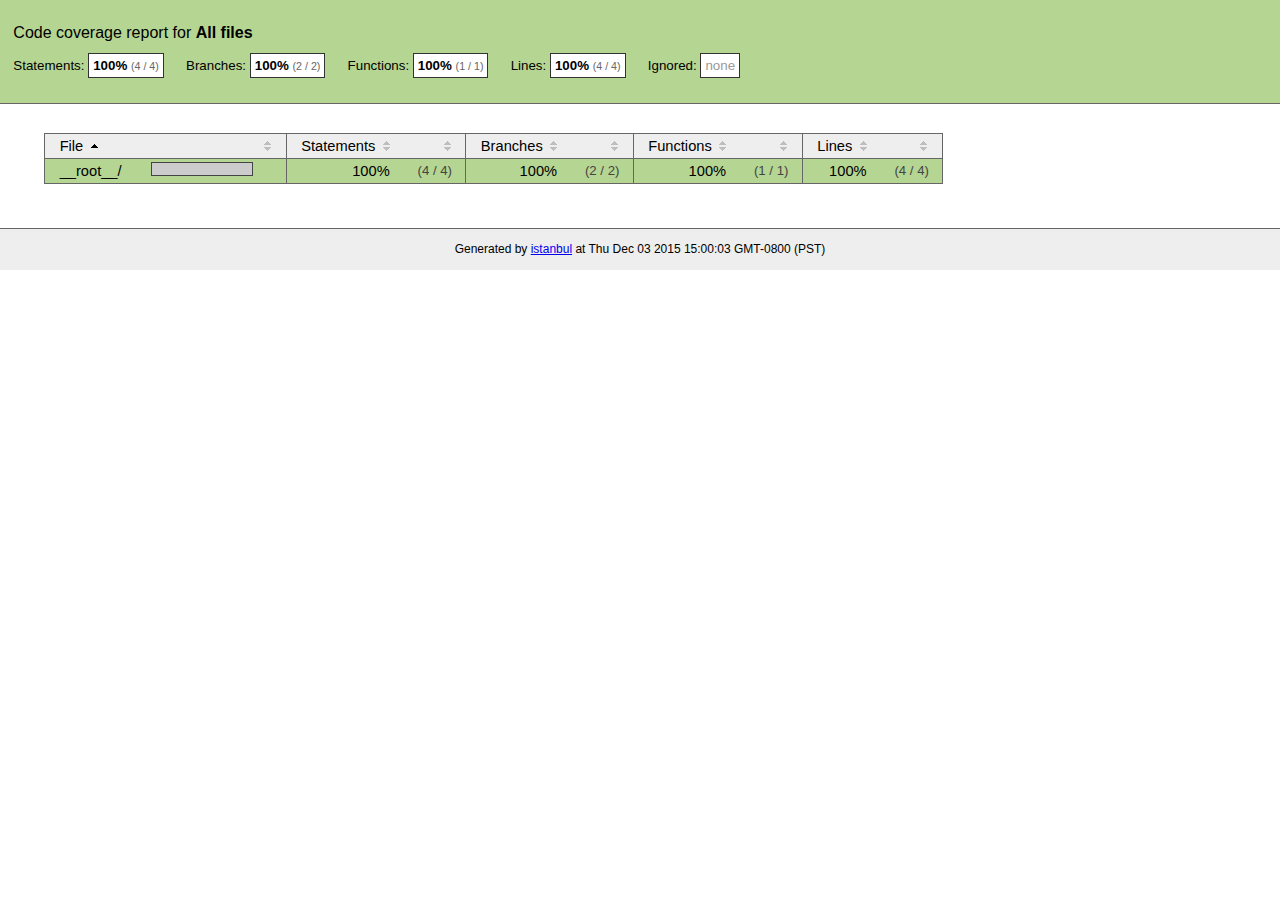
<file: Digirich_backend/.metadata/.plugins/org.eclipse.wildwebdeveloper.embedder.node/node-v16.14.2-win-x64/node_modules/npm/node_modules/unique-filename/coverage/index.html>
<!doctype html>
<html lang="en">
<head>
    <title>Code coverage report for All files</title>
    <meta charset="utf-8">
    <link rel="stylesheet" href="prettify.css">
    <link rel="stylesheet" href="base.css">
    <style type='text/css'>
        div.coverage-summary .sorter {
            background-image: url(sort-arrow-sprite.png);
        }
    </style>
</head>
<body>
<div class="header high">
    <h1>Code coverage report for <span class="entity">All files</span></h1>
    <h2>
        Statements: <span class="metric">100% <small>(4 / 4)</small></span> &nbsp;&nbsp;&nbsp;&nbsp;
        Branches: <span class="metric">100% <small>(2 / 2)</small></span> &nbsp;&nbsp;&nbsp;&nbsp;
        Functions: <span class="metric">100% <small>(1 / 1)</small></span> &nbsp;&nbsp;&nbsp;&nbsp;
        Lines: <span class="metric">100% <small>(4 / 4)</small></span> &nbsp;&nbsp;&nbsp;&nbsp;
        Ignored: <span class="metric"><span class="ignore-none">none</span></span> &nbsp;&nbsp;&nbsp;&nbsp;
    </h2>
    <div class="path"></div>
</div>
<div class="body">
<div class="coverage-summary">
<table>
<thead>
<tr>
   <th data-col="file" data-fmt="html" data-html="true" class="file">File</th>
   <th data-col="pic" data-type="number" data-fmt="html" data-html="true" class="pic"></th>
   <th data-col="statements" data-type="number" data-fmt="pct" class="pct">Statements</th>
   <th data-col="statements_raw" data-type="number" data-fmt="html" class="abs"></th>
   <th data-col="branches" data-type="number" data-fmt="pct" class="pct">Branches</th>
   <th data-col="branches_raw" data-type="number" data-fmt="html" class="abs"></th>
   <th data-col="functions" data-type="number" data-fmt="pct" class="pct">Functions</th>
   <th data-col="functions_raw" data-type="number" data-fmt="html" class="abs"></th>
   <th data-col="lines" data-type="number" data-fmt="pct" class="pct">Lines</th>
   <th data-col="lines_raw" data-type="number" data-fmt="html" class="abs"></th>
</tr>
</thead>
<tbody><tr>
	<td class="file high" data-value="__root__/"><a href="__root__/index.html">__root__/</a></td>
	<td data-value="100" class="pic high"><span class="cover-fill cover-full" style="width: 100px;"></span><span class="cover-empty" style="width:0px;"></span></td>
	<td data-value="100" class="pct high">100%</td>
	<td data-value="4" class="abs high">(4&nbsp;/&nbsp;4)</td>
	<td data-value="100" class="pct high">100%</td>
	<td data-value="2" class="abs high">(2&nbsp;/&nbsp;2)</td>
	<td data-value="100" class="pct high">100%</td>
	<td data-value="1" class="abs high">(1&nbsp;/&nbsp;1)</td>
	<td data-value="100" class="pct high">100%</td>
	<td data-value="4" class="abs high">(4&nbsp;/&nbsp;4)</td>
	</tr>

</tbody>
</table>
</div>
</div>
<div class="footer">
    <div class="meta">Generated by <a href="http://istanbul-js.org/" target="_blank">istanbul</a> at Thu Dec 03 2015 15:00:03 GMT-0800 (PST)</div>
</div>
<script src="prettify.js"></script>
<script>
window.onload = function () {
        if (typeof prettyPrint === 'function') {
            prettyPrint();
        }
};
</script>
<script src="sorter.js"></script>
</body>
</html>
</file>
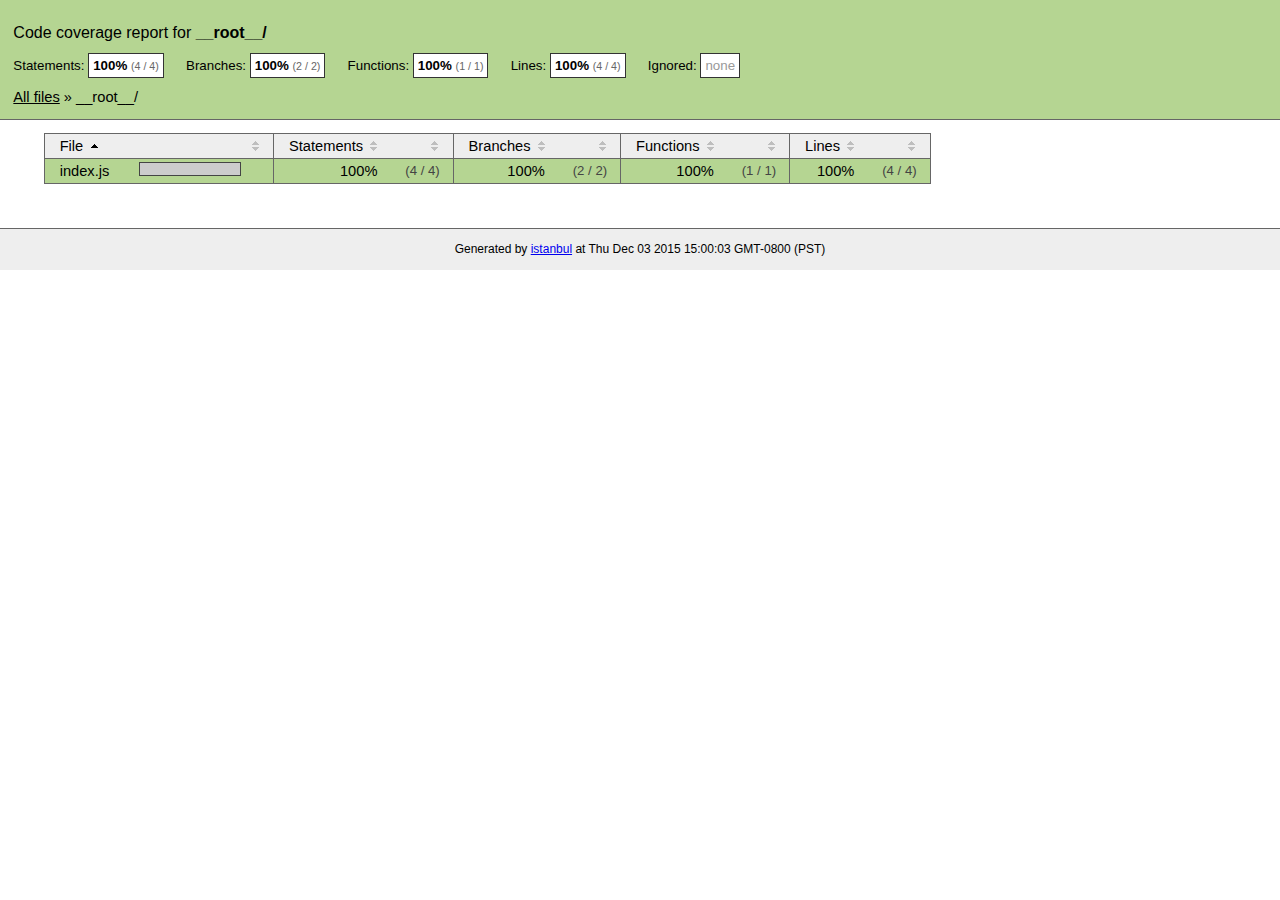
<file: Digirich_backend/.metadata/.plugins/org.eclipse.wildwebdeveloper.embedder.node/node-v16.14.2-win-x64/node_modules/npm/node_modules/unique-filename/coverage/__root__/index.html>
<!doctype html>
<html lang="en">
<head>
    <title>Code coverage report for __root__/</title>
    <meta charset="utf-8">
    <link rel="stylesheet" href="../prettify.css">
    <link rel="stylesheet" href="../base.css">
    <style type='text/css'>
        div.coverage-summary .sorter {
            background-image: url(../sort-arrow-sprite.png);
        }
    </style>
</head>
<body>
<div class="header high">
    <h1>Code coverage report for <span class="entity">__root__/</span></h1>
    <h2>
        Statements: <span class="metric">100% <small>(4 / 4)</small></span> &nbsp;&nbsp;&nbsp;&nbsp;
        Branches: <span class="metric">100% <small>(2 / 2)</small></span> &nbsp;&nbsp;&nbsp;&nbsp;
        Functions: <span class="metric">100% <small>(1 / 1)</small></span> &nbsp;&nbsp;&nbsp;&nbsp;
        Lines: <span class="metric">100% <small>(4 / 4)</small></span> &nbsp;&nbsp;&nbsp;&nbsp;
        Ignored: <span class="metric"><span class="ignore-none">none</span></span> &nbsp;&nbsp;&nbsp;&nbsp;
    </h2>
    <div class="path"><a href="../index.html">All files</a> &#187; __root__/</div>
</div>
<div class="body">
<div class="coverage-summary">
<table>
<thead>
<tr>
   <th data-col="file" data-fmt="html" data-html="true" class="file">File</th>
   <th data-col="pic" data-type="number" data-fmt="html" data-html="true" class="pic"></th>
   <th data-col="statements" data-type="number" data-fmt="pct" class="pct">Statements</th>
   <th data-col="statements_raw" data-type="number" data-fmt="html" class="abs"></th>
   <th data-col="branches" data-type="number" data-fmt="pct" class="pct">Branches</th>
   <th data-col="branches_raw" data-type="number" data-fmt="html" class="abs"></th>
   <th data-col="functions" data-type="number" data-fmt="pct" class="pct">Functions</th>
   <th data-col="functions_raw" data-type="number" data-fmt="html" class="abs"></th>
   <th data-col="lines" data-type="number" data-fmt="pct" class="pct">Lines</th>
   <th data-col="lines_raw" data-type="number" data-fmt="html" class="abs"></th>
</tr>
</thead>
<tbody><tr>
	<td class="file high" data-value="index.js"><a href="index.js.html">index.js</a></td>
	<td data-value="100" class="pic high"><span class="cover-fill cover-full" style="width: 100px;"></span><span class="cover-empty" style="width:0px;"></span></td>
	<td data-value="100" class="pct high">100%</td>
	<td data-value="4" class="abs high">(4&nbsp;/&nbsp;4)</td>
	<td data-value="100" class="pct high">100%</td>
	<td data-value="2" class="abs high">(2&nbsp;/&nbsp;2)</td>
	<td data-value="100" class="pct high">100%</td>
	<td data-value="1" class="abs high">(1&nbsp;/&nbsp;1)</td>
	<td data-value="100" class="pct high">100%</td>
	<td data-value="4" class="abs high">(4&nbsp;/&nbsp;4)</td>
	</tr>

</tbody>
</table>
</div>
</div>
<div class="footer">
    <div class="meta">Generated by <a href="http://istanbul-js.org/" target="_blank">istanbul</a> at Thu Dec 03 2015 15:00:03 GMT-0800 (PST)</div>
</div>
<script src="../prettify.js"></script>
<script>
window.onload = function () {
        if (typeof prettyPrint === 'function') {
            prettyPrint();
        }
};
</script>
<script src="../sorter.js"></script>
</body>
</html>
</file>
<file: Digirich_backend/.metadata/.plugins/org.eclipse.wildwebdeveloper.embedder.node/node-v16.14.2-win-x64/node_modules/npm/node_modules/unique-filename/coverage/prettify.css>
.pln{color:#000}@media screen{.str{color:#080}.kwd{color:#008}.com{color:#800}.typ{color:#606}.lit{color:#066}.pun,.opn,.clo{color:#660}.tag{color:#008}.atn{color:#606}.atv{color:#080}.dec,.var{color:#606}.fun{color:red}}@media print,projection{.str{color:#060}.kwd{color:#006;font-weight:bold}.com{color:#600;font-style:italic}.typ{color:#404;font-weight:bold}.lit{color:#044}.pun,.opn,.clo{color:#440}.tag{color:#006;font-weight:bold}.atn{color:#404}.atv{color:#060}}pre.prettyprint{padding:2px;border:1px solid #888}ol.linenums{margin-top:0;margin-bottom:0}li.L0,li.L1,li.L2,li.L3,li.L5,li.L6,li.L7,li.L8{list-style-type:none}li.L1,li.L3,li.L5,li.L7,li.L9{background:#eee}
</file>
<file: Digirich_backend/.metadata/.plugins/org.eclipse.wildwebdeveloper.embedder.node/node-v16.14.2-win-x64/node_modules/npm/node_modules/unique-filename/coverage/base.css>
body, html {
    margin:0; padding: 0;
}
body {
    font-family: Helvetica Neue, Helvetica,Arial;
    font-size: 10pt;
}
div.header, div.footer {
    background: #eee;
    padding: 1em;
}
div.header {
    z-index: 100;
    position: fixed;
    top: 0;
    border-bottom: 1px solid #666;
    width: 100%;
}
div.footer {
    border-top: 1px solid #666;
}
div.body {
    margin-top: 10em;
}
div.meta {
    font-size: 90%;
    text-align: center;
}
h1, h2, h3 {
    font-weight: normal;
}
h1 {
    font-size: 12pt;
}
h2 {
    font-size: 10pt;
}
pre {
    font-family: Consolas, Menlo, Monaco, monospace;
    margin: 0;
    padding: 0;
    line-height: 1.3;
    font-size: 14px;
    -moz-tab-size: 2;
    -o-tab-size:  2;
    tab-size: 2;
}

div.path { font-size: 110%; }
div.path a:link, div.path a:visited { color: #000; }
table.coverage { border-collapse: collapse; margin:0; padding: 0 }

table.coverage td {
    margin: 0;
    padding: 0;
    color: #111;
    vertical-align: top;
}
table.coverage td.line-count {
    width: 50px;
    text-align: right;
    padding-right: 5px;
}
table.coverage td.line-coverage {
    color: #777 !important;
    text-align: right;
    border-left: 1px solid #666;
    border-right: 1px solid #666;
}

table.coverage td.text {
}

table.coverage td span.cline-any {
    display: inline-block;
    padding: 0 5px;
    width: 40px;
}
table.coverage td span.cline-neutral {
    background: #eee;
}
table.coverage td span.cline-yes {
    background: #b5d592;
    color: #999;
}
table.coverage td span.cline-no {
    background: #fc8c84;
}

.cstat-yes { color: #111; }
.cstat-no { background: #fc8c84; color: #111; }
.fstat-no { background: #ffc520; color: #111 !important; }
.cbranch-no { background:  yellow !important; color: #111; }

.cstat-skip { background: #ddd; color: #111; }
.fstat-skip { background: #ddd; color: #111 !important; }
.cbranch-skip { background: #ddd !important; color: #111; }

.missing-if-branch {
    display: inline-block;
    margin-right: 10px;
    position: relative;
    padding: 0 4px;
    background: black;
    color: yellow;
}

.skip-if-branch {
    display: none;
    margin-right: 10px;
    position: relative;
    padding: 0 4px;
    background: #ccc;
    color: white;
}

.missing-if-branch .typ, .skip-if-branch .typ {
    color: inherit !important;
}

.entity, .metric { font-weight: bold; }
.metric { display: inline-block; border: 1px solid #333; padding: 0.3em; background: white; }
.metric small { font-size: 80%; font-weight: normal; color: #666; }

div.coverage-summary table { border-collapse: collapse; margin: 3em; font-size: 110%; }
div.coverage-summary td, div.coverage-summary table  th { margin: 0; padding: 0.25em 1em; border-top: 1px solid #666; border-bottom: 1px solid #666; }
div.coverage-summary th { text-align: left; border: 1px solid #666; background: #eee; font-weight: normal; }
div.coverage-summary th.file { border-right: none !important; }
div.coverage-summary th.pic { border-left: none !important; text-align: right; }
div.coverage-summary th.pct { border-right: none !important; }
div.coverage-summary th.abs { border-left: none !important; text-align: right; }
div.coverage-summary td.pct { text-align: right; border-left: 1px solid #666; }
div.coverage-summary td.abs { text-align: right; font-size: 90%; color: #444; border-right: 1px solid #666; }
div.coverage-summary td.file { border-left: 1px solid #666; white-space: nowrap;  }
div.coverage-summary td.pic { min-width: 120px !important;  }
div.coverage-summary a:link { text-decoration: none; color: #000; }
div.coverage-summary a:visited { text-decoration: none; color: #777; }
div.coverage-summary a:hover { text-decoration: underline; }
div.coverage-summary tfoot td { border-top: 1px solid #666; }

div.coverage-summary .sorter {
    height: 10px;
    width: 7px;
    display: inline-block;
    margin-left: 0.5em;
    background: url(sort-arrow-sprite.png) no-repeat scroll 0 0 transparent;
}
div.coverage-summary .sorted .sorter {
    background-position: 0 -20px;
}
div.coverage-summary .sorted-desc .sorter {
    background-position: 0 -10px;
}

.high { background: #b5d592 !important; }
.medium { background: #ffe87c !important; }
.low { background: #fc8c84 !important; }

span.cover-fill, span.cover-empty {
    display:inline-block;
    border:1px solid #444;
    background: white;
    height: 12px;
}
span.cover-fill {
    background: #ccc;
    border-right: 1px solid #444;
}
span.cover-empty {
    background: white;
    border-left: none;
}
span.cover-full {
    border-right: none !important;
}
pre.prettyprint {
    border: none !important;
    padding: 0 !important;
    margin: 0 !important;
}
.com { color: #999 !important; }
.ignore-none { color: #999; font-weight: normal; }
</file>
